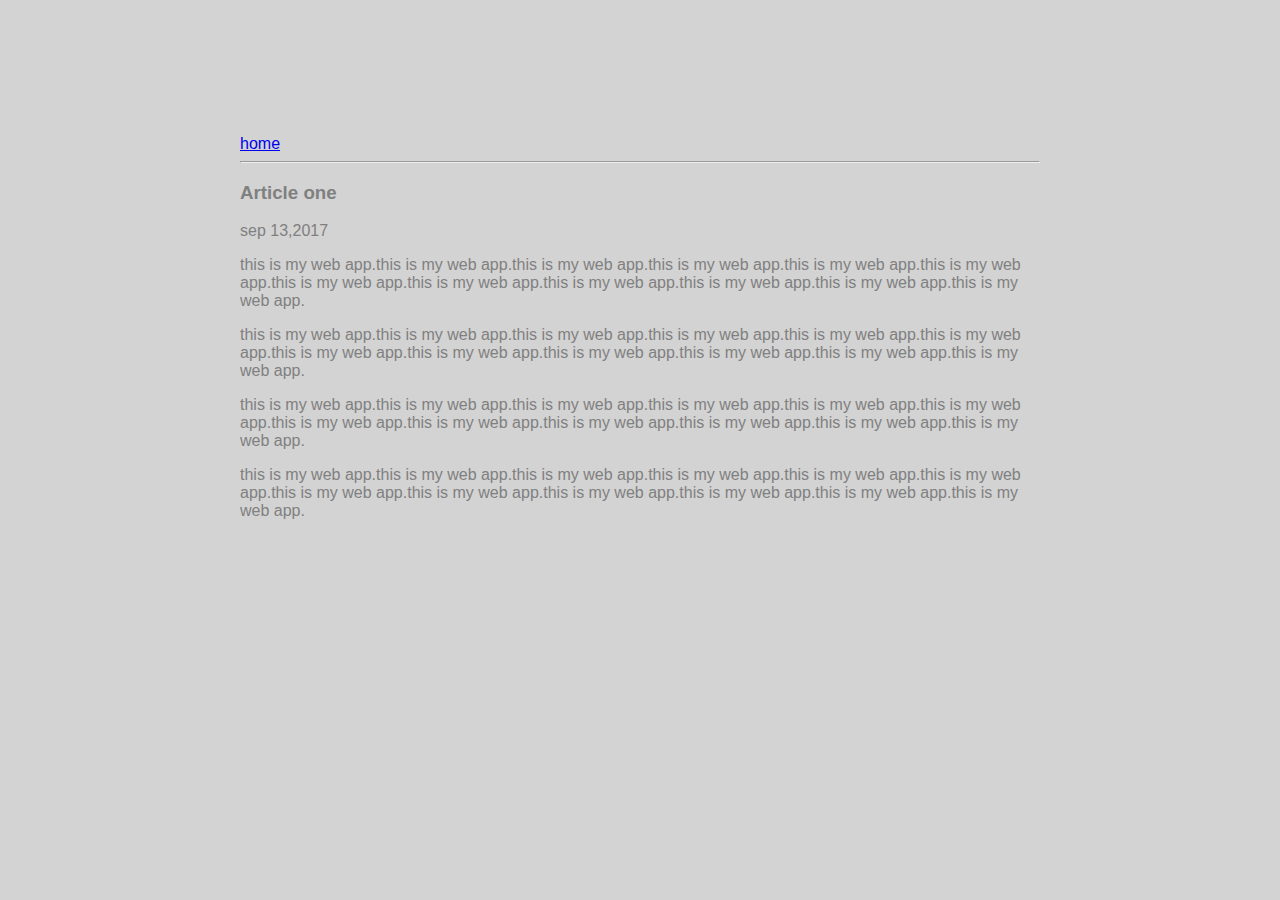
<file: ui/article-one.html>
<html>
    <head>
        <title>
            article one
        </title>
        <meta name="viewport" content="width-device-width,initial-scale=1">
          <link href="/ui/style.css" rel="stylesheet" />
    </head>
    <body>
        <div class="container">
        <div>
            <a href="/">home</a>
        </div>
        <hr/>
        <h3>
            Article one
        </h3>
        <div>
            sep 13,2017
        </div>
        <div>
            <p>
                this is my web app.this is my web app.this is my web app.this is my web app.this is my web app.this is my web app.this is my web app.this is my web app.this is my web app.this is my web app.this is my web app.this is my web app.
            </p>
            <p>
                this is my web app.this is my web app.this is my web app.this is my web app.this is my web app.this is my web app.this is my web app.this is my web app.this is my web app.this is my web app.this is my web app.this is my web app.
            </p>
            <p>
                this is my web app.this is my web app.this is my web app.this is my web app.this is my web app.this is my web app.this is my web app.this is my web app.this is my web app.this is my web app.this is my web app.this is my web app.
            </p>
            <p>
                this is my web app.this is my web app.this is my web app.this is my web app.this is my web app.this is my web app.this is my web app.this is my web app.this is my web app.this is my web app.this is my web app.this is my web app.
            </p>
        </div>
        </div>
    </body>
</html>
</file>
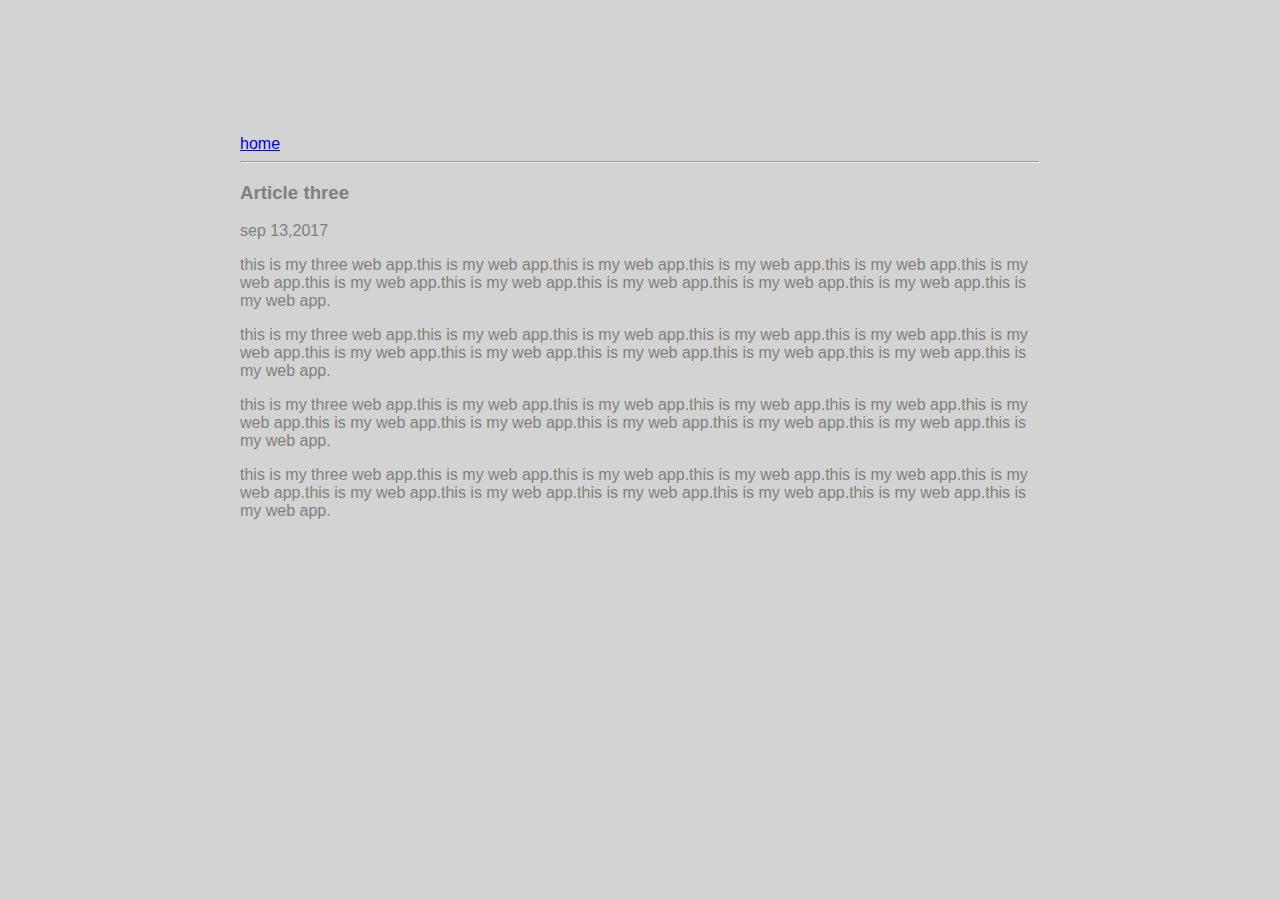
<file: ui/article-three.html>
<html>
    <head>
        <title>
            article one
        </title>
        <meta name="viewport" content="width-device-width,initial-scale=1">
          <link href="/ui/style.css" rel="stylesheet" />
    </head>
    <body>
          <div class="container">
        <div>
            <a href="/">home</a>
        </div>
        <hr/>
        <h3>
            Article three
        </h3>
        <div>
            sep 13,2017
        </div>
        <div>
            <p>
                this is my three web app.this is my web app.this is my web app.this is my web app.this is my web app.this is my web app.this is my web app.this is my web app.this is my web app.this is my web app.this is my web app.this is my web app.
            </p>
            <p>
                this is my three web app.this is my web app.this is my web app.this is my web app.this is my web app.this is my web app.this is my web app.this is my web app.this is my web app.this is my web app.this is my web app.this is my web app.
            </p>
            <p>
                this is my three web app.this is my web app.this is my web app.this is my web app.this is my web app.this is my web app.this is my web app.this is my web app.this is my web app.this is my web app.this is my web app.this is my web app.
            </p>
            <p>
                this is my three web app.this is my web app.this is my web app.this is my web app.this is my web app.this is my web app.this is my web app.this is my web app.this is my web app.this is my web app.this is my web app.this is my web app.
            </p>
        </div>
        </div>
    </body>
</html>
</file>
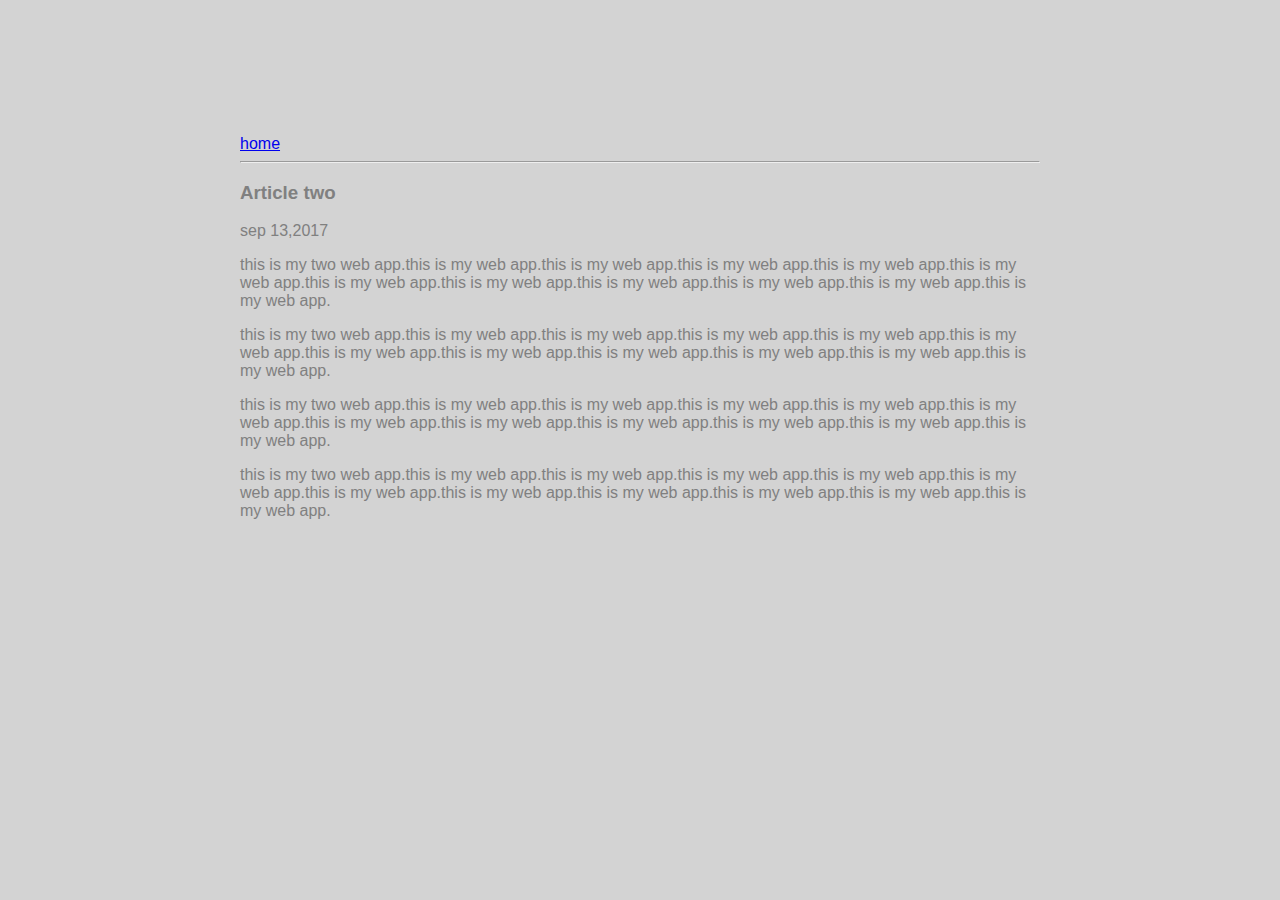
<file: ui/article-two.html>
<html>
    <head>
        <title>
            article one
        </title>
        <meta name="viewport" content="width-device-width,initial-scale=1">
       <link href="/ui/style.css" rel="stylesheet" />
    
    </head>
    <body>
        <div class="container">
        <div>
            <a href="/">home</a>
        </div>
        <hr/>
        <h3>
            Article two
        </h3>
        <div>
            sep 13,2017
        </div>
        <div>
            <p>
                this is my two web app.this is my web app.this is my web app.this is my web app.this is my web app.this is my web app.this is my web app.this is my web app.this is my web app.this is my web app.this is my web app.this is my web app.
            </p>
            <p>
                this is my two web app.this is my web app.this is my web app.this is my web app.this is my web app.this is my web app.this is my web app.this is my web app.this is my web app.this is my web app.this is my web app.this is my web app.
            </p>
            <p>
                this is my two web app.this is my web app.this is my web app.this is my web app.this is my web app.this is my web app.this is my web app.this is my web app.this is my web app.this is my web app.this is my web app.this is my web app.
            </p>
            <p>
                this is my two web app.this is my web app.this is my web app.this is my web app.this is my web app.this is my web app.this is my web app.this is my web app.this is my web app.this is my web app.this is my web app.this is my web app.
            </p>
        </div>
         </div>
    </body>
</html>
</file>
<file: ui/style.css>
body {
    font-family: sans-serif;
    background-color: lightgrey;
    margin-top: 75px;
}

.center {
    text-align: center;
}

.text-big {
    font-size: 300%;
}

.bold {
    font-weight: bold;
}

.img-medium {
    height: 200px;
}
.container{
               max-width:800px;
               margin:0 auto;
               color:gray;
               font-family:sans-serif;
               padding-top: 60px;
               padding-left: 20px;
               padding-right: 20px;
           }
</file>
